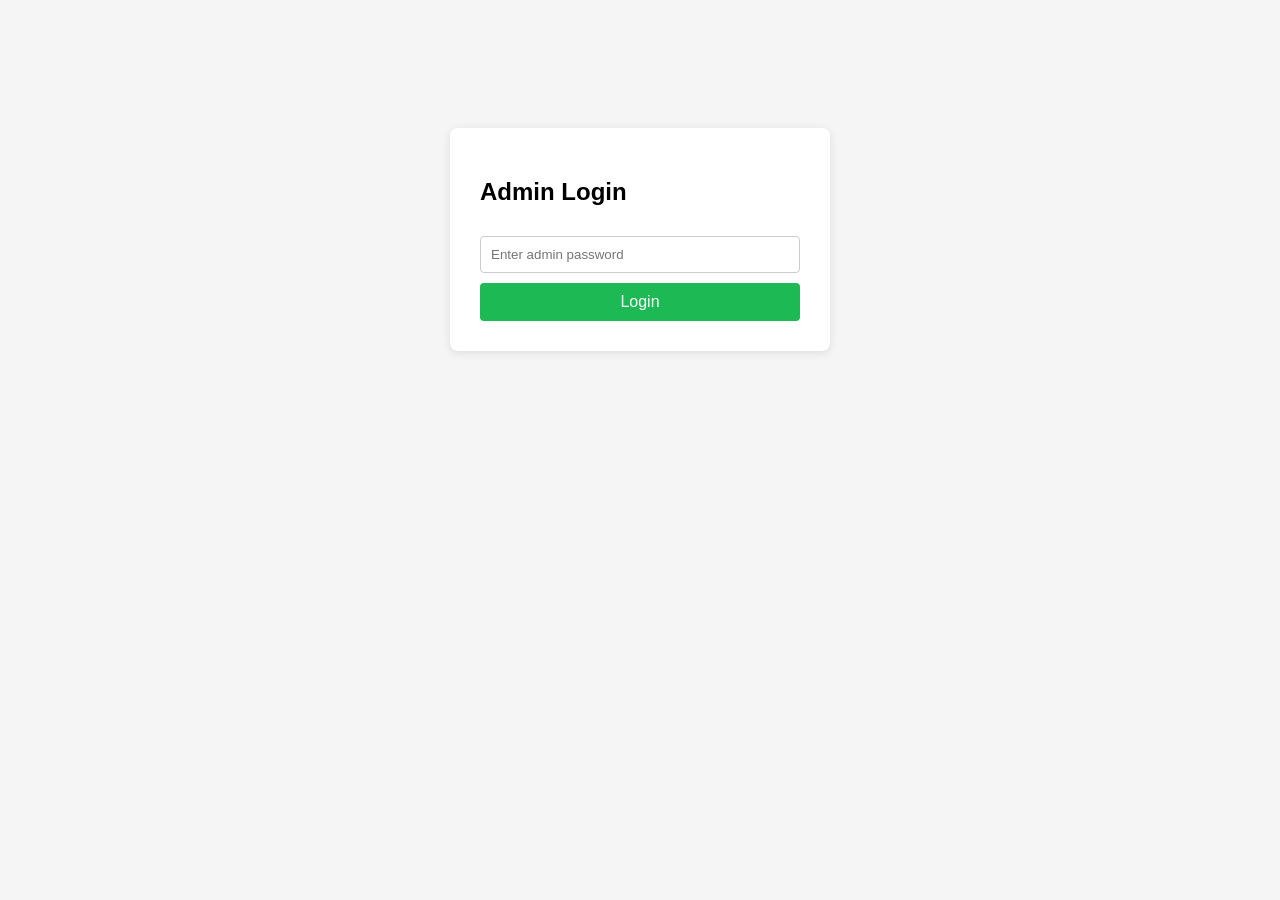
<file: admin.html>
<!DOCTYPE html>
<html lang="en">
<head>
  <meta charset="UTF-8">
  <title>VITEvents Admin</title>
  <style>
    body { font-family: Arial, sans-serif; padding: 20px; background: #f5f5f5; }
    h1 { color: #333; }
    .tab-buttons { margin-bottom: 20px; }
    .tab-btn {
      padding: 10px 24px; margin-right: 10px; border: none;
      background: #ccc; cursor: pointer; border-radius: 4px; font-size: 15px;
    }
    .tab-btn.active { background: #1db954; color: white; }
    table { width: 100%; border-collapse: collapse; background: white; border-radius: 8px; overflow: hidden; }
    th { background: #222; color: white; padding: 12px; text-align: left; }
    td { padding: 10px 12px; border-bottom: 1px solid #eee; }
    tr:hover { background: #f9f9f9; }
    .loading { color: #888; font-style: italic; margin: 20px 0; }
    .error { color: red; margin: 20px 0; }
    #password-screen { max-width: 320px; margin: 100px auto; background: white; padding: 30px; border-radius: 8px; box-shadow: 0 2px 10px rgba(0,0,0,0.1); }
    #password-screen input { width: 100%; padding: 10px; margin: 10px 0; box-sizing: border-box; border: 1px solid #ccc; border-radius: 4px; }
    #password-screen button { width: 100%; padding: 10px; background: #1db954; color: white; border: none; border-radius: 4px; cursor: pointer; font-size: 16px; }
    #dashboard { display: none; }
    .count-badge { background: #1db954; color: white; padding: 2px 10px; border-radius: 20px; font-size: 13px; margin-left: 8px; }
  </style>
</head>
<body>

<!-- Password Screen -->
<div id="password-screen">
  <h2>Admin Login</h2>
  <input type="password" id="adminPass" placeholder="Enter admin password" />
  <button onclick="checkPassword()">Login</button>
  <p id="passError" style="color:red; display:none;">Wrong password</p>
</div>

<!-- Dashboard -->
<div id="dashboard">
  <h1>VITEvents Admin Dashboard</h1>

  <div class="tab-buttons">
    <button class="tab-btn active" onclick="showTab('registrations')">
      Registrations <span class="count-badge" id="reg-count">0</span>
    </button>
    <button class="tab-btn" onclick="showTab('proposals')">
      Proposals <span class="count-badge" id="prop-count">0</span>
    </button>
  </div>

  <div id="registrations-tab">
    <div class="loading" id="reg-loading">Loading registrations...</div>
    <table id="reg-table" style="display:none">
      <thead>
        <tr>
          <th>#</th>
          <th>Timestamp</th>
          <th>Name</th>
          <th>VIT Email</th>
          <th>Mobile</th>
          <th>Reg Number</th>
          <th>Event</th>
        </tr>
      </thead>
      <tbody id="reg-body"></tbody>
    </table>
  </div>

  <div id="proposals-tab" style="display:none">
    <div class="loading" id="prop-loading">Loading proposals...</div>
    <table id="prop-table" style="display:none">
      <thead>
        <tr>
          <th>#</th>
          <th>Timestamp</th>
          <th>Event Name</th>
          <th>Type</th>
          <th>Date</th>
          <th>Venue</th>
          <th>Participants</th>
        </tr>
      </thead>
      <tbody id="prop-body"></tbody>
    </table>
  </div>
</div>

<script>
  const REG_CSV_URL  = "https://docs.google.com/spreadsheets/d/e/2PACX-1vRLZg66pZoPfGXzzSOBfFsSCxG5lH2vx1-1pcMIHVte3DoDQVeDfU2vhLxJPndj-1FBLHuZsQTEcZkn/pub?gid=0&single=true&output=csv";
  const PROP_CSV_URL = "https://docs.google.com/spreadsheets/d/e/2PACX-1vRLZg66pZoPfGXzzSOBfFsSCxG5lH2vx1-1pcMIHVte3DoDQVeDfU2vhLxJPndj-1FBLHuZsQTEcZkn/pub?gid=1591269944&single=true&output=csv";

  const ADMIN_PASSWORD = "mriduladmin"; // change this to whatever you want

  function checkPassword() {
    const pass = document.getElementById("adminPass").value;
    if (pass === ADMIN_PASSWORD) {
      document.getElementById("password-screen").style.display = "none";
      document.getElementById("dashboard").style.display = "block";
      loadRegistrations();
    } else {
      document.getElementById("passError").style.display = "block";
    }
  }

  // Allow pressing Enter key on password field
  document.getElementById("adminPass").addEventListener("keydown", (e) => {
    if (e.key === "Enter") checkPassword();
  });

  function parseCSV(text) {
    const lines = text.trim().split("\n");
    return lines.slice(1).map(line => {
      // Handle commas inside quoted fields
      const cols = [];
      let current = "", inQuotes = false;
      for (let ch of line) {
        if (ch === '"') inQuotes = !inQuotes;
        else if (ch === ',' && !inQuotes) { cols.push(current.trim()); current = ""; }
        else current += ch;
      }
      cols.push(current.trim());
      return cols;
    });
  }

  async function loadRegistrations() {
    try {
      const res = await fetch(REG_CSV_URL);
      const text = await res.text();
      const rows = parseCSV(text);

      document.getElementById("reg-loading").style.display = "none";
      document.getElementById("reg-count").textContent = rows.length;

      const tbody = document.getElementById("reg-body");
      tbody.innerHTML = rows.map((r, i) => `
        <tr>
          <td>${i + 1}</td>
          <td>${r[0] || ""}</td>
          <td>${r[1] || ""}</td>
          <td>${r[2] || ""}</td>
          <td>${r[3] || ""}</td>
          <td>${r[4] || ""}</td>
          <td>${r[5] || ""}</td>
        </tr>
      `).join("");

      document.getElementById("reg-table").style.display = "table";
    } catch (err) {
      document.getElementById("reg-loading").textContent = "Error loading data. Check your CSV URL.";
      document.getElementById("reg-loading").style.color = "red";
    }
  }

  async function loadProposals() {
    try {
      const res = await fetch(PROP_CSV_URL);
      const text = await res.text();
      const rows = parseCSV(text);

      document.getElementById("prop-loading").style.display = "none";
      document.getElementById("prop-count").textContent = rows.length;

      const tbody = document.getElementById("prop-body");
      tbody.innerHTML = rows.map((r, i) => `
        <tr>
          <td>${i + 1}</td>
          <td>${r[0] || ""}</td>
          <td>${r[1] || ""}</td>
          <td>${r[2] || ""}</td>
          <td>${r[3] || ""}</td>
          <td>${r[5] || ""}</td>
          <td>${r[8] || ""}</td>
        </tr>
      `).join("");

      document.getElementById("prop-table").style.display = "table";
    } catch (err) {
      document.getElementById("prop-loading").textContent = "Error loading data. Check your CSV URL.";
      document.getElementById("prop-loading").style.color = "red";
    }
  }

  function showTab(tab) {
    document.getElementById("registrations-tab").style.display = tab === "registrations" ? "block" : "none";
    document.getElementById("proposals-tab").style.display = tab === "proposals" ? "block" : "none";
    document.querySelectorAll(".tab-btn").forEach(b => b.classList.remove("active"));
    event.target.classList.add("active");

    if (tab === "proposals") loadProposals();
  }
</script>
</body>
</html>
</file>
